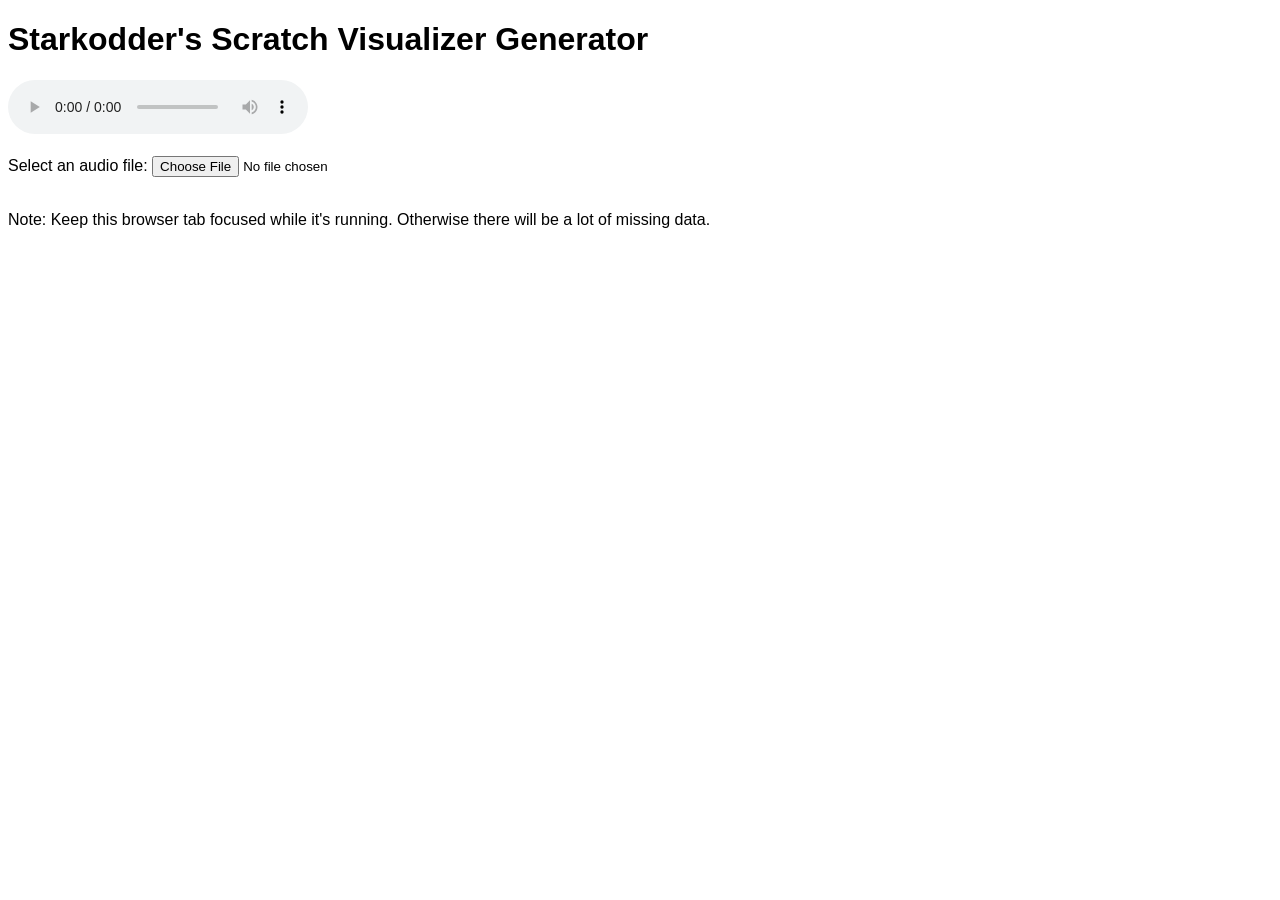
<file: audio/index.html>
<!DOCTYPE html>
<html>
  <head>
    <meta charset="UTF-8">
    <meta name="viewport" content="width=device-width, initial-scale=1.0">
    <link rel="stylesheet" href="style.css">
    <title>The web site of starkodder</title>
  </head>
  <body>
    <h1>Starkodder's Scratch Visualizer Generator</h1>

<audio controls id="audioPlayer"></audio><br/><br/>
Select an audio file: <input type="file" id="inputFile" accept="audio/*" /><br/>
<br/>
<progress id="progressBar" max="100" value="0"></progress>
<p id="status"></p>

Note: Keep this browser tab focused while it's running. Otherwise there will be a lot of missing data.
<script src="VisualizerGen.js"></script>
  </body>
</html>
</file>
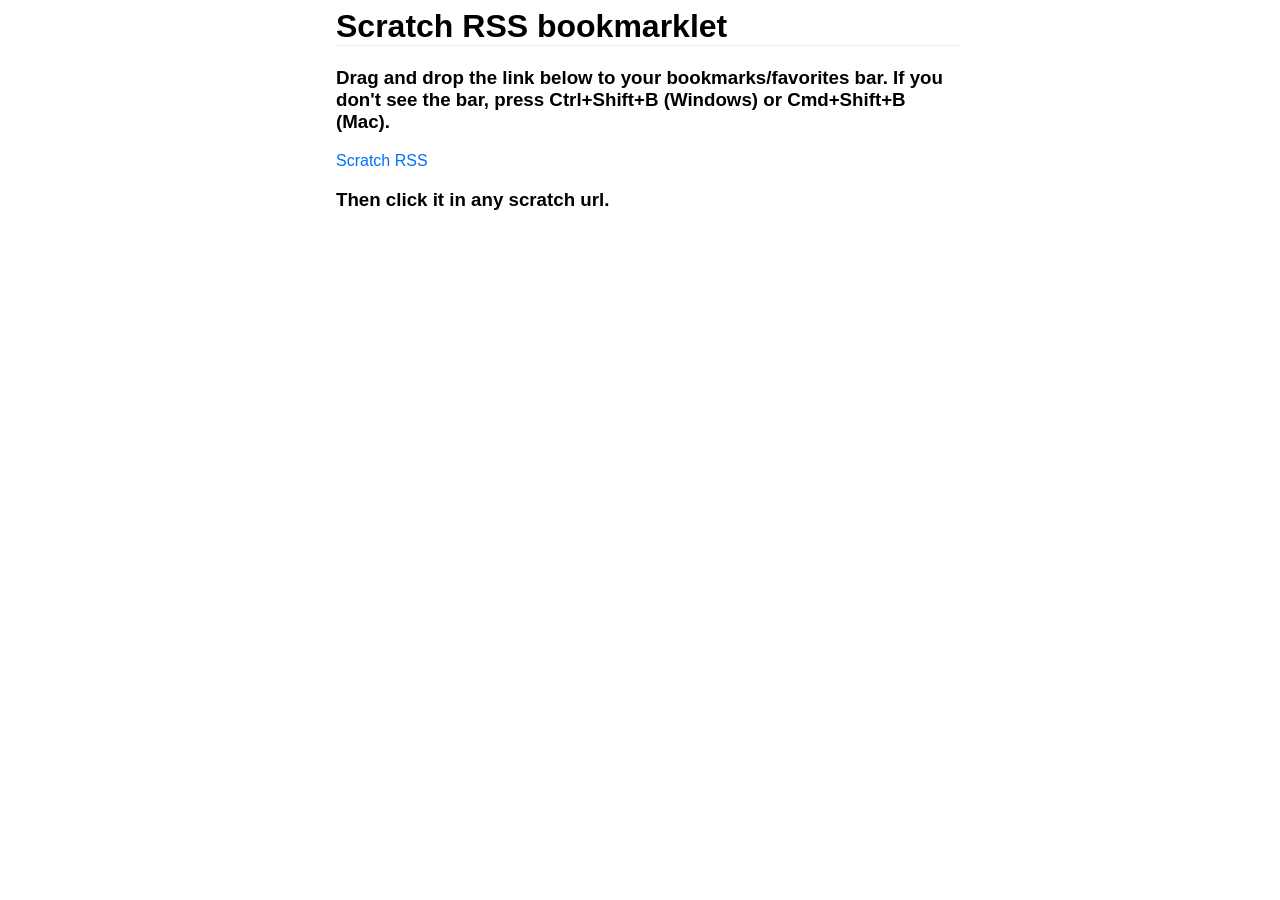
<file: rss/index.html>
<html><head></head><body style="max-width: 1012px;position: absolute;left: 50%;transform: translateX(-50%);font-family: -apple-system,BlinkMacSystemFont,&quot;Segoe UI&quot;,Helvetica,Arial,sans-serif,&quot;Apple Color Emoji&quot;,&quot;Segoe UI Emoji&quot;,&quot;Segoe UI Symbol&quot;;font-weight:    400 !important;">

<h1 style="border-bottom: 1px solid #eaecef;">
  Scratch RSS bookmarklet
</h1><h3>Drag and drop the link below to your bookmarks/favorites bar. If you don't see the bar, press Ctrl+Shift+B (Windows) or Cmd+Shift+B (Mac).</h3>
<a href="" style="color: #0070ff;text-decoration: none;">Scratch RSS</a>
<h3>Then click it in any scratch url.</h3>
</body></html>
</file>
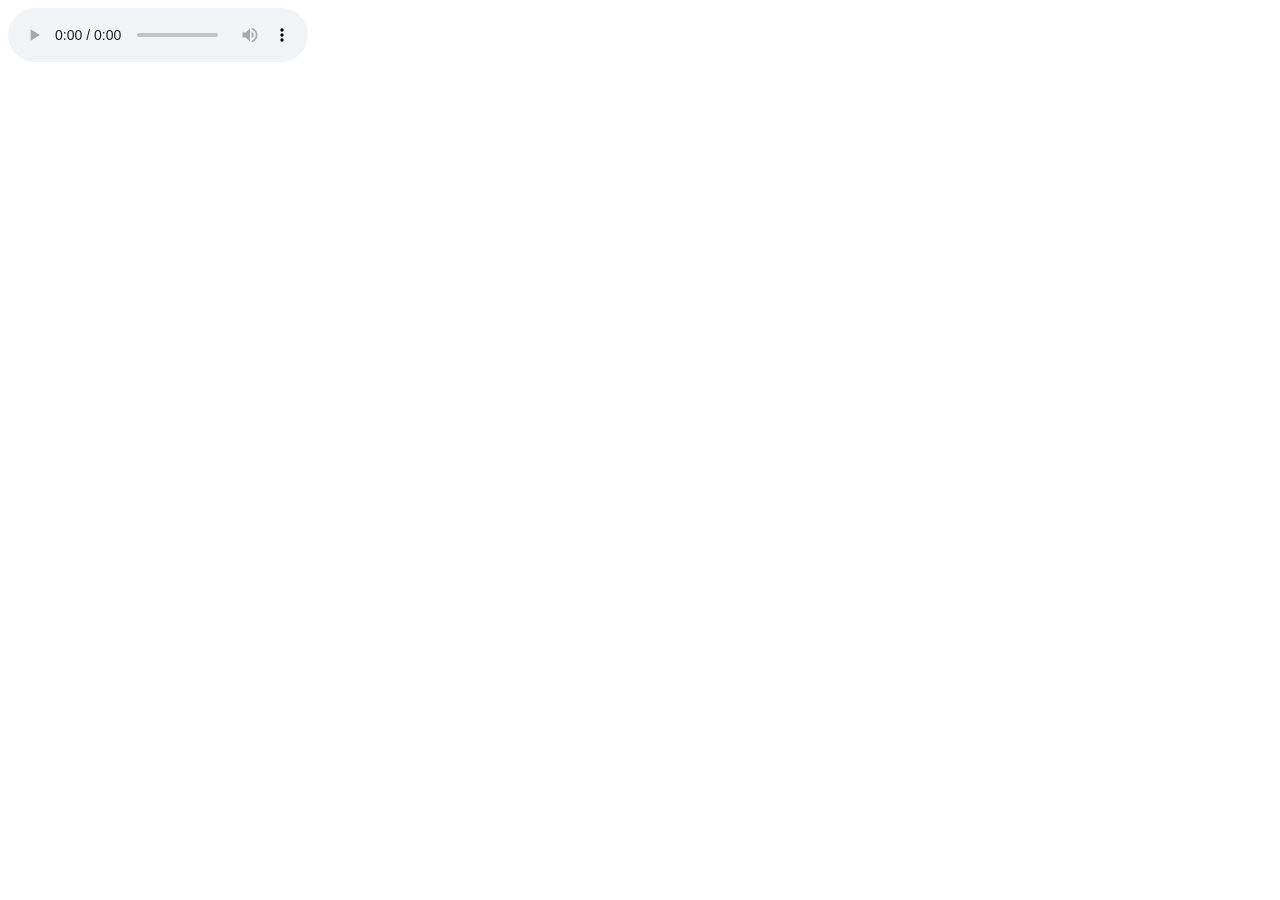
<file: audio.html>
<!DOCTYPE html>
<html>
  <head>
    <meta charset="UTF-8">
    <meta name="viewport" content="width=device-width, initial-scale=1.0">
    <title>The web site of starkodder</title>
  </head>
  <body>
    <audio id="source" src="https://raw.githubusercontent.com/starkodder/radio/main/RADIO1.wav" autoplay controls ></audio>
    <script>
    var audioElement = document.getElementById("source");
    var audioCtx = new AudioContext();
    var analyser = audioCtx.createAnalyser();
    analyser.fftSize = 2048;
    var source = audioCtx.createMediaElementSource(audioElement);
    source.connect(analyser);
    source.connect(audioCtx.destination);
    var data = new Uint8Array(analyser.frequencyBinCount);
    </script>
  </body>
</html>
</file>
<file: audio/style.css>
*{
  font-family: -apple-system, BlinkMacSystemFont, 'Segoe UI', Roboto, Oxygen, Ubuntu, Cantarell, 'Open Sans', 'Helvetica Neue', sans-serif
}
</file>
